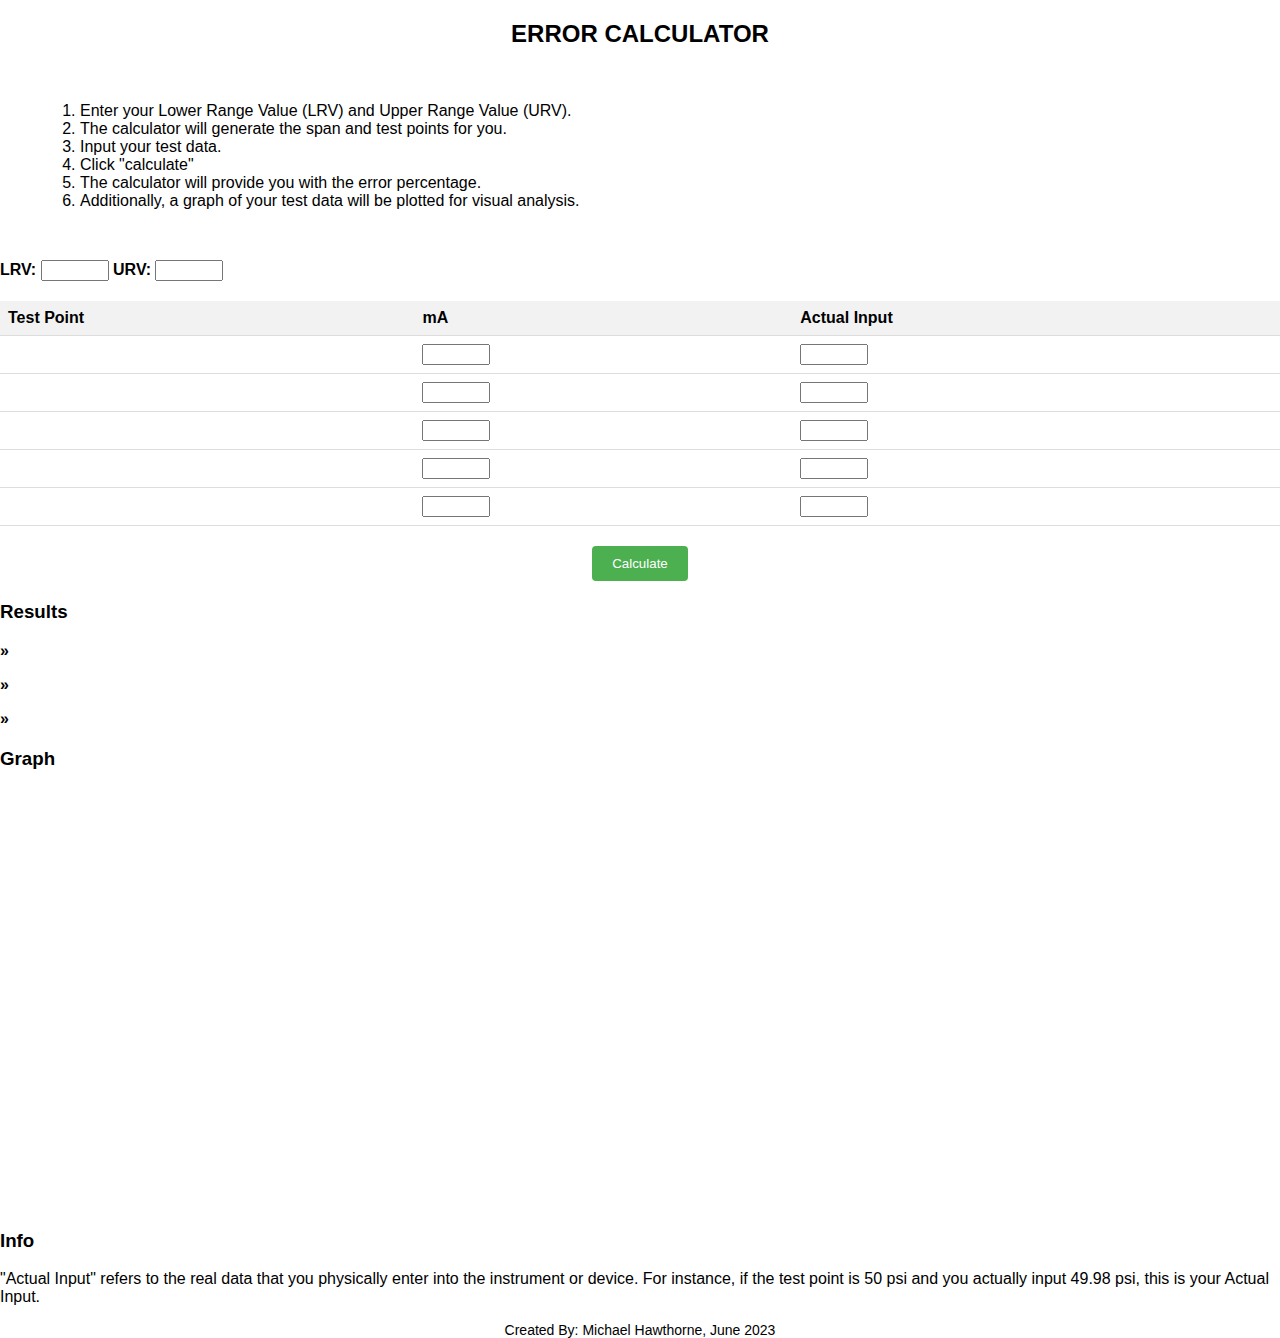
<file: index.html>
<!DOCTYPE html>
<html>

<head>
  <script src="https://cdn.plot.ly/plotly-latest.min.js"></script>
  <link rel="stylesheet" href="styles.css">

</head>

<body>
  <h2>ERROR CALCULATOR</h2>
  <p>&nbsp;</p>
  <ol>
    <li>Enter your Lower Range Value (LRV) and Upper Range Value (URV).</li>
    <li>The calculator will generate the span and test points for you.</li>
    <li>Input your test data.</li>
    <li>Click "calculate"</li>
    <li>The calculator will provide you with the error percentage.</li>
    <li>Additionally, a graph of your test data will be plotted for visual analysis.</li>
  </ol>
  <p>&nbsp;</p>

  <label for="lrv">LRV:</label>
  <input type="number" id="lrv" step="0.01" onchange="calculateSpanAndTestPoints()">

  <label for="urv">URV:</label>
  <input type="number" id="urv" step="0.01" onchange="calculateSpanAndTestPoints()">

  <h3></h3>

  <table>
    <tr>
      <th>Test Point</th>
      <th> mA</th>
      <th>Actual Input</th>
    </tr>
    <tr>
      <td id="testPoint1"></td>
      <td><input type="number" id="mA1" step="0.01" value=""></td>
      <td><input type="number" id="input1" step="0.01" value=""></td>
    </tr>
    <tr>
      <td id="testPoint2"></td>
      <td><input type="number" id="mA2" step="0.01" value=""></td>
      <td><input type="number" id="input2" step="0.01" value=""></td>
    </tr>
    <tr>
      <td id="testPoint3"></td>
      <td><input type="number" id="mA3" step="0.01" value=""></td>
      <td><input type="number" id="input3" step="0.01" value=""></td>
    </tr>
    <tr>
      <td id="testPoint4"></td>
      <td><input type="number" id="mA4" step="0.01" value=""></td>
      <td><input type="number" id="input4" step="0.01" value=""></td>
    </tr>
    <tr>
      <td id="testPoint5"></td>
      <td><input type="number" id="mA5" step="0.01" value=""></td>
      <td><input type="number" id="input5" step="0.01" value=""></td>
    </tr>
  </table>

  <button onclick="calculate()">Calculate</button>

  <h3>Results</h3>

  <p id="span"></p>
  <p id="testPoints"></p>
  <p id="errorPercentages"></p>

  <h3>Graph</h3>

  <div id="graph"></div>

  <h3> Info</h3>
  <p>"Actual Input" refers to the real data that you physically enter into the instrument or device. For instance, if the test point is 50 psi and you actually input 49.98 psi, this is your Actual Input. </p>
  <footer>Created By: Michael Hawthorne, June 2023</footer>
  <script>
    function calculateSpanAndTestPoints() {
      var lrv = parseFloat(document.getElementById("lrv").value);
      var urv = parseFloat(document.getElementById("urv").value);

      if (!isNaN(lrv) && !isNaN(urv)) {
        var span = urv - lrv;
        document.getElementById("span").textContent = "Span: " + span.toFixed(2);

        var test_points = [
          lrv,
          lrv + (urv - lrv) * 0.25,
          lrv + (urv - lrv) * 0.5,
          lrv + (urv - lrv) * 0.75,
          urv
        ];

        document.getElementById("testPoint1").textContent = test_points[0].toFixed(2);
        document.getElementById("testPoint2").textContent = test_points[1].toFixed(2);
        document.getElementById("testPoint3").textContent = test_points[2].toFixed(2);
        document.getElementById("testPoint4").textContent = test_points[3].toFixed(2);
        document.getElementById("testPoint5").textContent = test_points[4].toFixed(2);

        document.getElementById("testPoints").textContent = "Test Points: " + test_points.join(", ");
      }
    }

    function calculate() {
      var lrv = parseFloat(document.getElementById("lrv").value);
      var urv = parseFloat(document.getElementById("urv").value);
      var actual_mA = [
        parseFloat(document.getElementById("mA1").value),
        parseFloat(document.getElementById("mA2").value),
        parseFloat(document.getElementById("mA3").value),
        parseFloat(document.getElementById("mA4").value),
        parseFloat(document.getElementById("mA5").value)
      ];
      var actual_input = [
        parseFloat(document.getElementById("input1").value),
        parseFloat(document.getElementById("input2").value),
        parseFloat(document.getElementById("input3").value),
        parseFloat(document.getElementById("input4").value),
        parseFloat(document.getElementById("input5").value)
      ];

      var span = urv - lrv;

      document.getElementById("span").textContent = "Span: " + span.toFixed(2);

      var test_points = [
        parseFloat(document.getElementById("testPoint1").textContent),
        parseFloat(document.getElementById("testPoint2").textContent),
        parseFloat(document.getElementById("testPoint3").textContent),
        parseFloat(document.getElementById("testPoint4").textContent),
        parseFloat(document.getElementById("testPoint5").textContent)
      ];
      var error_percentages = [];

      var ideal_input = test_points;
      var ideal_mA = ideal_input.map((input) => ((input - lrv) / (urv - lrv) * (20 - 4)) + 4); // Calculate the ideal mA based on the ideal input

      for (var i = 0; i < actual_mA.length; i++) {
        var error_percentage = ((actual_mA[i] - ideal_mA[i]) / 16) * 100; // Calculate the error percentage
        error_percentages.push(error_percentage.toFixed(2)); // Store the rounded error percentage in the error_percentages array
      }

      document.getElementById("errorPercentages").textContent = "Error Percentages: " + error_percentages.join(", ");

      plotGraph(actual_input, actual_mA, ideal_input, ideal_mA, lrv, urv);
    }

    function plotGraph(actual_input, actual_mA, ideal_input, ideal_mA, lrv, urv) {
      var data = [
        {
          x: actual_input,
          y: actual_mA,
          name: "Actual",
          mode: "markers",
          type: "scatter",
          marker: { symbol: "circle", size: 10 }
        },
        {
          x: ideal_input,
          y: ideal_mA,
          name: "Ideal",
          mode: "markers",
          type: "scatter",
          marker: { symbol: "circle", size: 10 }
        }
      ];

      var layout = {
        title: "Graph",
        xaxis: { title: "Input", range: [lrv, urv] },
        yaxis: { title: "mA", range: [0, 25] }
      };

      Plotly.newPlot("graph", data, layout);
    }
  </script>
</body>

</html>
</file>
<file: styles.css>
/* styles.css */

/* Global styles */
body {
  font-family: Arial, sans-serif;
  margin: 0;
  padding: 0;
}

h2 {
  text-align: center;
  margin-top: 20px;
}

ol {
  margin-left: 40px;
}

table {
  margin-top: 20px;
  border-collapse: collapse;
  width: 100%;
}

th,
td {
  padding: 8px;
  text-align: left;
  border-bottom: 1px solid #ddd;
}

th {
  background-color: #f2f2f2;
}

input[type="number"] {
  width: 60px;
}

button {
  display: block;
  margin: 20px auto;
  padding: 10px 20px;
  background-color: #4CAF50;
  color: white;
  border: none;
  border-radius: 4px;
  cursor: pointer;
}

h3 {
  margin-top: 20px;
}

#graph {
  width: 100%;
  height: 400px;
  margin-top: 20px;
}

p,
footer {
  margin-top: 10px;
}

footer {
  text-align: center;
  font-size: 14px;
}

/* Custom styles for the error calculator */
label {
  font-weight: bold;
}

#span,
#testPoints,
#errorPercentages {
  font-weight: bold;
}

#span::before,
#testPoints::before,
#errorPercentages::before {
  content: "\00BB";
  margin-right: 5px;
}

#graph {
  margin-bottom: 40px;
}
</file>
